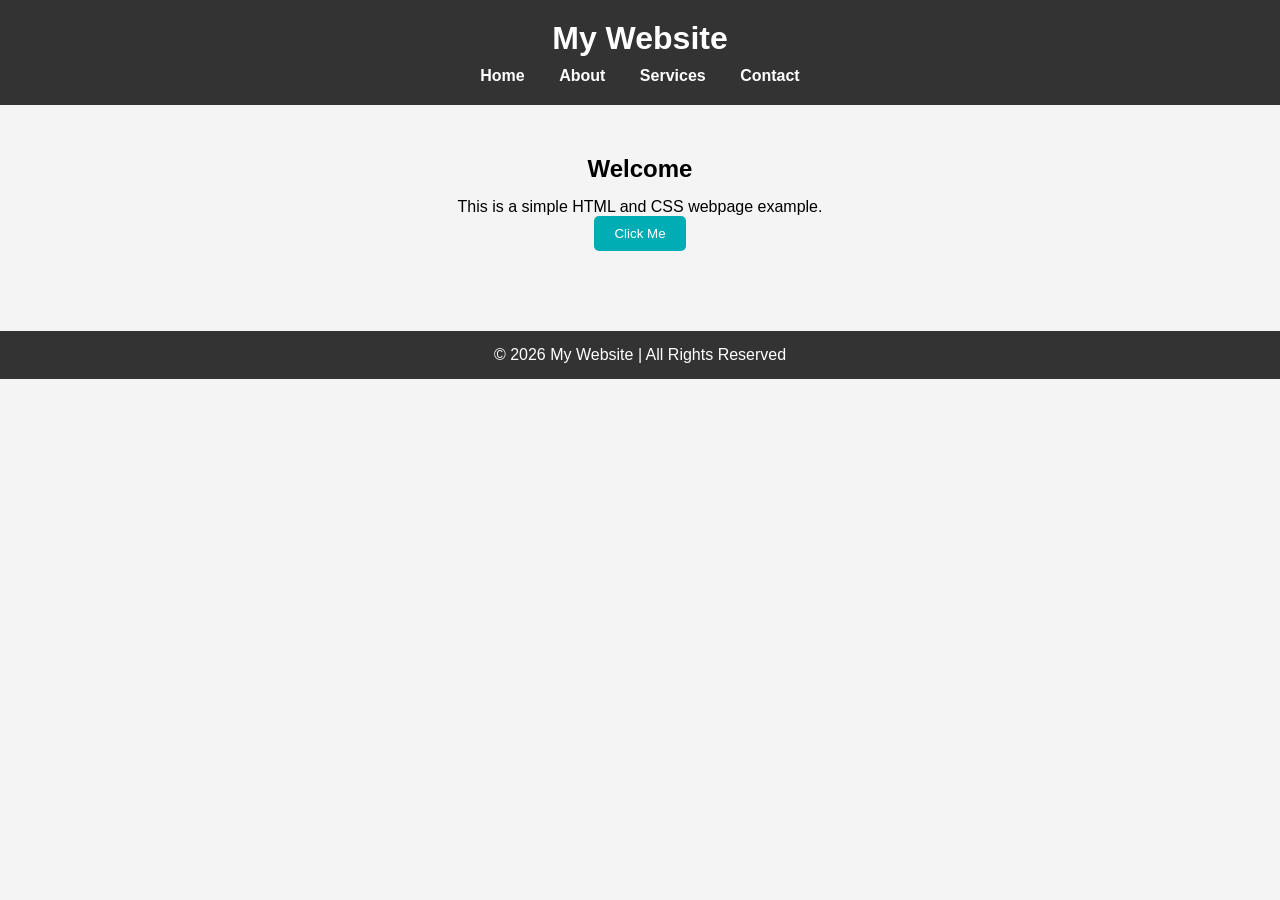
<file: Day2/index.html>
<!DOCTYPE html>
<html lang="en">
<head>
    <meta charset="UTF-8">
    <title>Simple Web Page</title>
    <link rel="stylesheet" href="style.css">
</head>
<body>

    <header>
        <h1>My Website</h1>
        <nav>
            <ul>
                <li><a href="#">Home</a></li>
                <li><a href="#">About</a></li>
                <li><a href="#">Services</a></li>
                <li><a href="#">Contact</a></li>
            </ul>
        </nav>
    </header>

    <section class="main-content">
        <h2>Welcome</h2>
        <p>This is a simple HTML and CSS webpage example.</p>
        <button>Click Me</button>
    </section>

    <footer>
        <p>© 2026 My Website | All Rights Reserved</p>
    </footer>

</body>
</html>
</file>
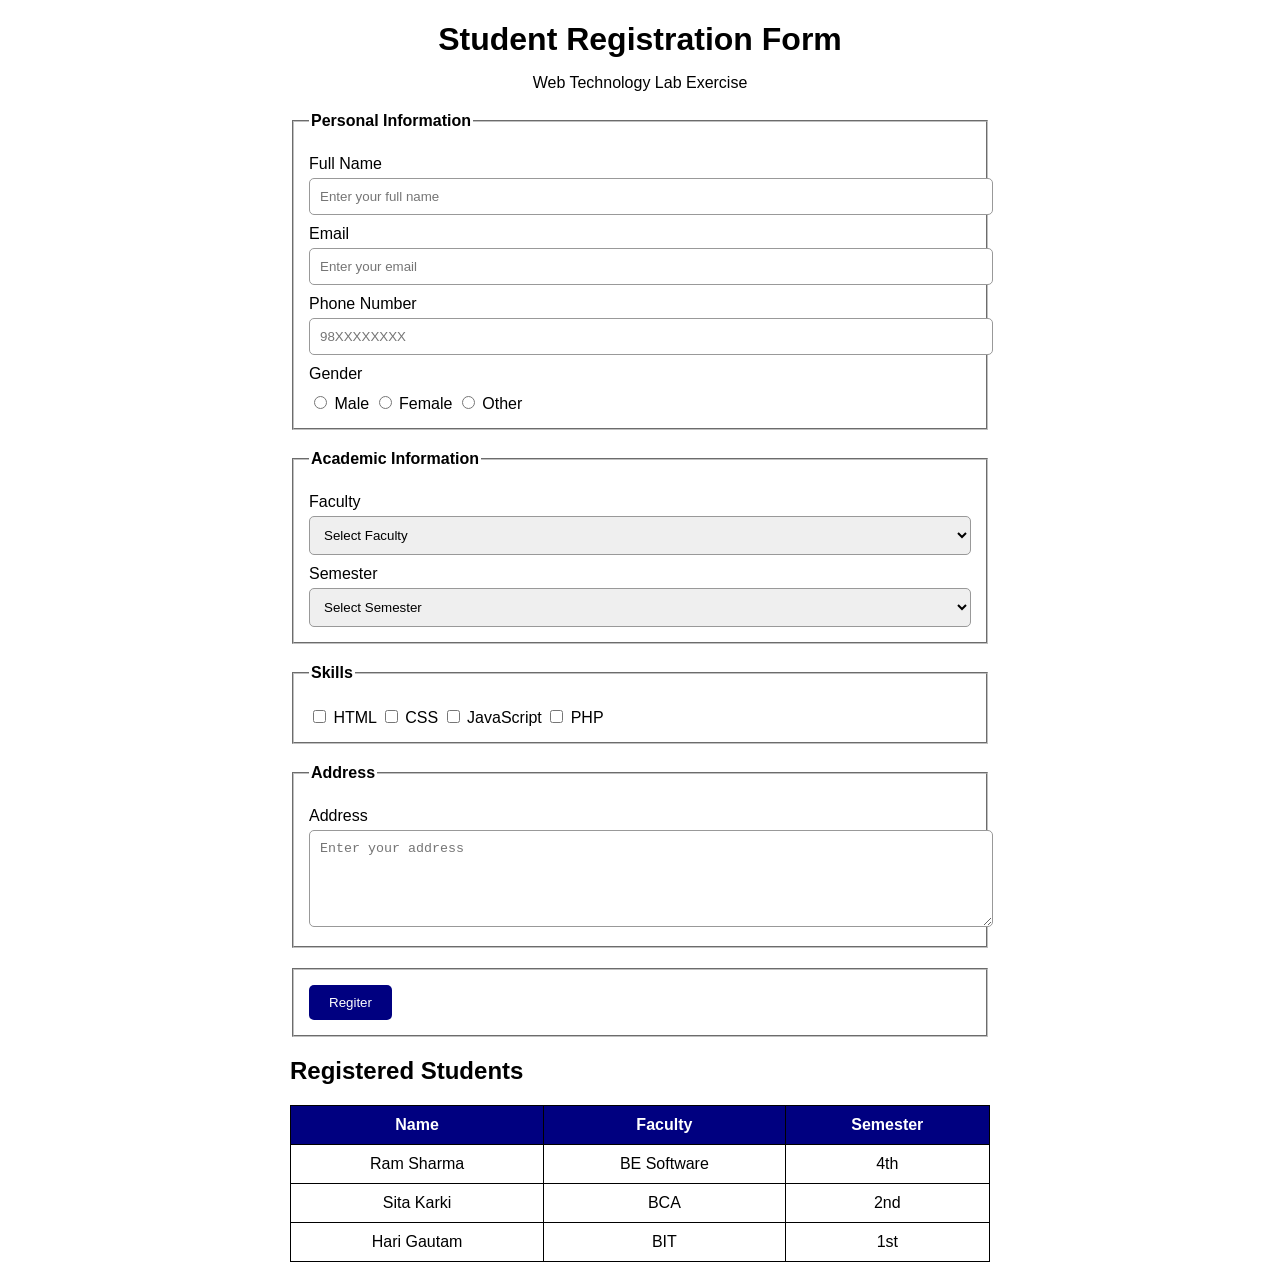
<file: Day1/lab2.html>
<!DOCTYPE html>
<html>
    <head>
        <title>Student Registration form</title>
        <link rel="stylesheet" href="lab2.css">
    </head>
    <body>
        <div class="container">
            <h1>Student Registration Form</h1>
            <p class="subtitle">Web Technology Lab Exercise</p>
            <form>
                <fieldset>
                    <legend>Personal Information</legend>
        
                    <label>Full Name</label>
                    <input type="text" placeholder="Enter your full name">
        
                    <label>Email</label>
                    <input type="email" placeholder="Enter your email">
        
                    <label>Phone Number</label>
                    <input type="text" placeholder="98XXXXXXXX">
        
                    <label>Gender</label>
                    <div class="gender">
                        <input type="radio" name="gender"> Male
                        <input type="radio" name="gender"> Female
                        <input type="radio" name="gender"> Other
                    </div>
                      
                </fieldset>
                <fieldset>
                    <legend>Academic Information</legend>
        
                    <label>Faculty</label>
                    <select>
                        <option>Select Faculty</option>
                        <option>BE Software</option>
                        <option>BCA</option>
                        <option>BIT</option>
                    </select>
        
                    <label>Semester</label>
                    <select>
                        <option>Select Semester</option>
                        <option>1st</option>
                        <option>2nd</option>
                        <option>3rd</option>
                        <option>4th</option>
                    </select>
        
                </fieldset>
                <fieldset>
                    <legend>Skills</legend>
        
                    <div class="skills">
                        <input type="checkbox"> HTML
                        <input type="checkbox"> CSS
                        <input type="checkbox"> JavaScript
                        <input type="checkbox"> PHP
                    </div>
        
                </fieldset>
                <fieldset>
                    <legend>Address</legend>
        
                    <label>Address</label>
                    <textarea rows="5" placeholder="Enter your address"></textarea>
        
                </fieldset>
                <fieldset>
                    <button type="submit">Regiter</button>
                </fieldset>
                <h2>Registered Students</h2>

                <table>
                    <tr>
                        <th>Name</th>
                        <th>Faculty</th>
                        <th>Semester</th>
                    </tr>
            
                    <tr>
                        <td>Ram Sharma</td>
                        <td>BE Software</td>
                        <td>4th</td>
                    </tr>
            
                    <tr>
                        <td>Sita Karki</td>
                        <td>BCA</td>
                        <td>2nd</td>
                    </tr>
            
                    <tr>
                        <td>Hari Gautam</td>
                        <td>BIT</td>
                        <td>1st</td>
                    </tr>
            
                </table>
            </form>
        </div>
    </body>
</html>
</file>
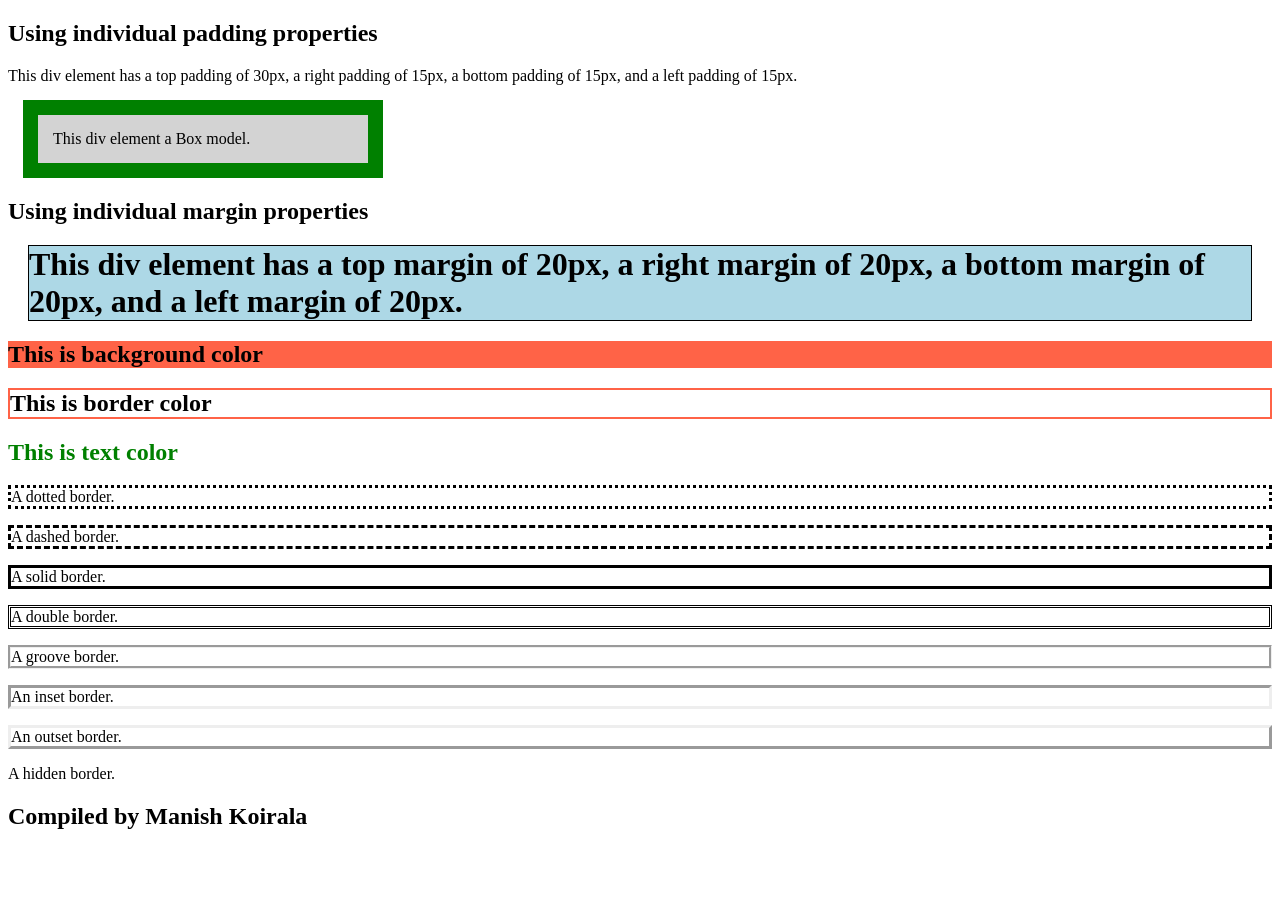
<file: Day1/lab9.html>
<!DOCTYPE html>
<html lang="en">

<head>
    <title>PADDING, BORDER, MARGIN</title>

    <style>
        .padding {
            border: 1px solid black;
            background-color: lightblue;
            padding-top: 50px;
            padding-right: 30px;
            padding-bottom: 50px;
            padding-left: 80px;
        }

        .Box {
            background-color: lightgrey;
            width: 300px;
            border: 15px solid green;
            padding: 15px;
            margin: 15px;
        }

        h1 {
            border: 1px solid black;
            background-color: lightblue;
            margin-top: 20px;
            margin-right: 20px;
            margin-bottom: 20px;
            margin-left: 20px;
        }

        p.dotted {
            border-style: dotted;
        }

        p.dashed {
            border-style: dashed;
        }

        p.solid {
            border-style: solid;
        }

        p.double {
            border-style: double;
        }

        p.groove {
            border-style: groove;
        }

        p.inset {
            border-style: inset;
        }

        p.outset {
            border-style: outset;
        }
        p.hidden {
            border-style: hidden;
        }
    </style>
</head>

<body>

    <h2>Using individual padding properties</h2>

    <div class="paddings">
        This div element has a top padding of 30px, a right padding of 15px,
        a bottom padding of 15px, and a left padding of 15px.
    </div>

    <div class="Box">
        This div element a Box model.
    </div>

    <h2>Using individual margin properties</h2>

    <h1>
        This div element has a top margin of 20px, a right margin of 20px,
        a bottom margin of 20px, and a left margin of 20px.
    </h1>

    <h2 style="background-color:Tomato;">This is background color</h2>

    <h2 style="border:2px solid Tomato;">This is border color</h2>

    <h2 style="color: green;">This is text color</h2>

    <p class="dotted">A dotted border.</p>

    <p class="dashed">A dashed border.</p>

    <p class="solid">A solid border.</p>

    <p class="double">A double border.</p>

    <p class="groove">A groove border.</p>

    <p class="inset">An inset border.</p>

    <p class="outset">An outset border.</p>

    <p class="hidden">A hidden border.</p>

    <h2>Compiled by Manish Koirala</h2>

</body>

</html>
</file>
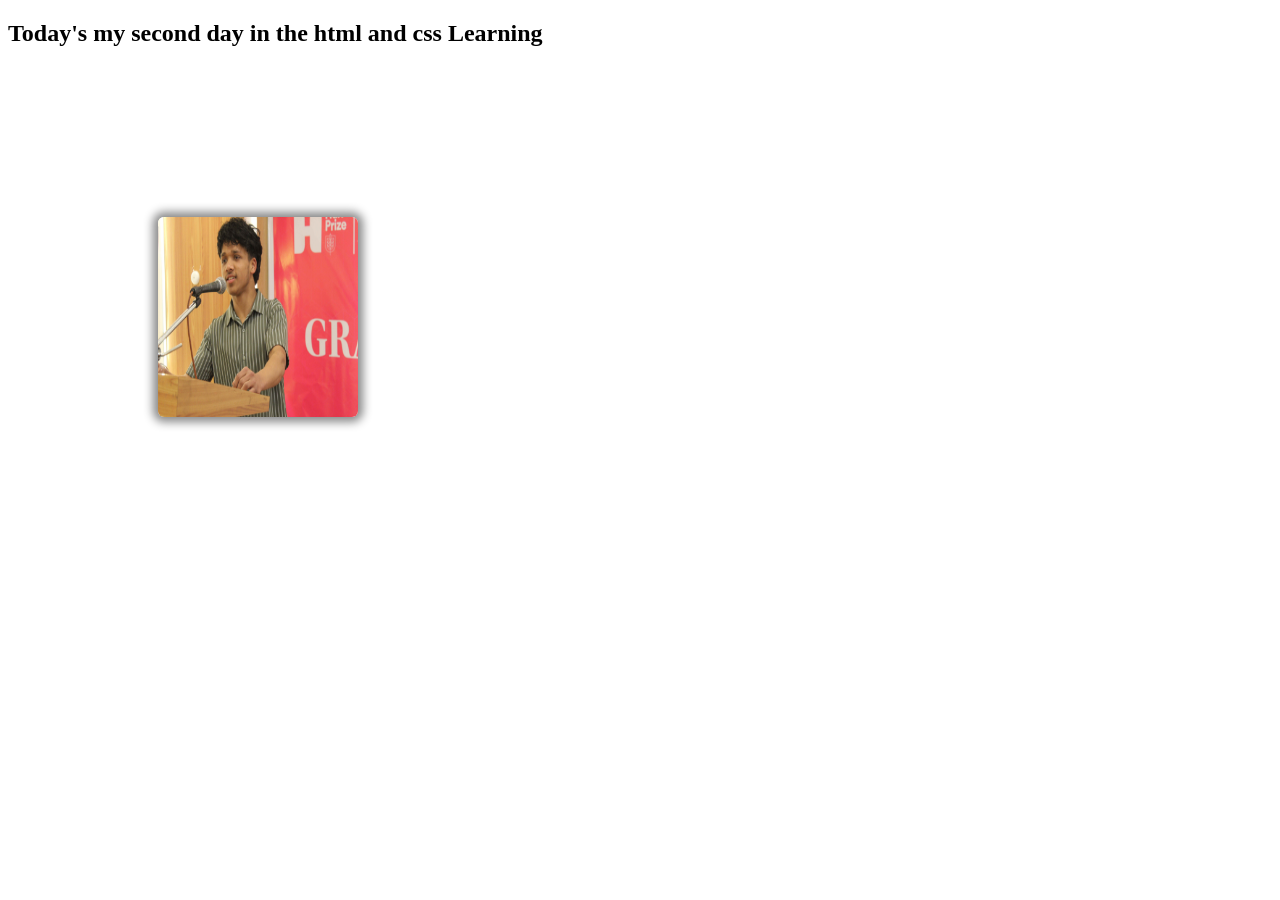
<file: Day2/Day2.html>
<!DOCTYPE html>
<html lang="en">
<head>
    <meta charset="UTF-8">
    <meta name="viewport" content="width=, initial-scale=1.0">
    <title>Document</title>
    <link rel="stylesheet" href="Day2.css">
</head>
<body>
    <h2>Today's my second day in the html and css Learning</h2>
    <img src="IMG_3149 (1).jpg" alt="My image">
    <div> </div>
    
</body>
</html>
</file>
<file: Day2/style.css>
/* Reset some default styles */
* {
    margin: 0;
    padding: 0;
    box-sizing: border-box;
}

/* Body styling */
body {
    font-family: Arial, sans-serif;
    background-color: #f4f4f4;
    text-align: center;
}

/* Header */
header {
    background-color: #333;
    color: white;
    padding: 20px 0;
}

/* Navigation */
nav ul {
    list-style: none;
    margin-top: 10px;
}

nav ul li {
    display: inline;
    margin: 0 15px;
}

nav ul li a {
    text-decoration: none;
    color: white;
    font-weight: bold;
}

nav ul li a:hover {
    color: #00adb5;
}

/* Main Content */
.main-content {
    padding: 50px 20px;
}

.main-content h2 {
    margin-bottom: 15px;
}

.main-content button {
    padding: 10px 20px;
    background-color: #00adb5;
    color: white;
    border: none;
    cursor: pointer;
    border-radius: 5px;
}

.main-content button:hover {
    background-color: #007b80;
}

/* Footer */
footer {
    background-color: #333;
    color: white;
    padding: 15px 0;
    margin-top: 30px;
}
</file>
<file: Day1/lab2.css>
body{
    font-family: Arial, sans-serif;
    margin: 20px;
}
.container{
    max-width: 700px;
    margin: auto;

}

h1{
    text-align: center;
    margin-bottom: 5px;
}

.subtitle{
    text-align: center;
    margin-bottom: 20px;
}

fieldset{
    margin-bottom: 20px;
    padding: 15px;
}

legend{
    font-weight: bold;
}

label{
    display: block;
    margin-top: 10px;
    margin-bottom: 5px;
}

input[type="text"],
input[type="email"],
textarea,
select{
    width: 100%;
    padding: 10px;
    border: 1px solid #999;
    border-radius: 5px;
}

.gender,
.skills{
    margin-top: 10px;
}

.gender label,
.skills label{
    display: inline;
    margin-right: 20px;
}

button{
    background-color: navy;
    color: white;
    padding: 10px 20px;
    border: none;
    border-radius: 5px;
    cursor: pointer;
}

table{
    width: 100%;
    border-collapse: collapse;
    margin-top: 20px;
}

table, th, td{
    border: 1px solid black;
}

th{
    background-color: navy;
    color: white;
    padding: 10px;
}

td{
    text-align: center;
    padding: 10px;
}
</file>
<file: Day2/Day2.css>
img{
    height: 200px;
    width: 200px;
    margin : 150px;
    border-radius: 6px;
    box-shadow: 0px 0px 10px 5px #888888;

}
</file>
